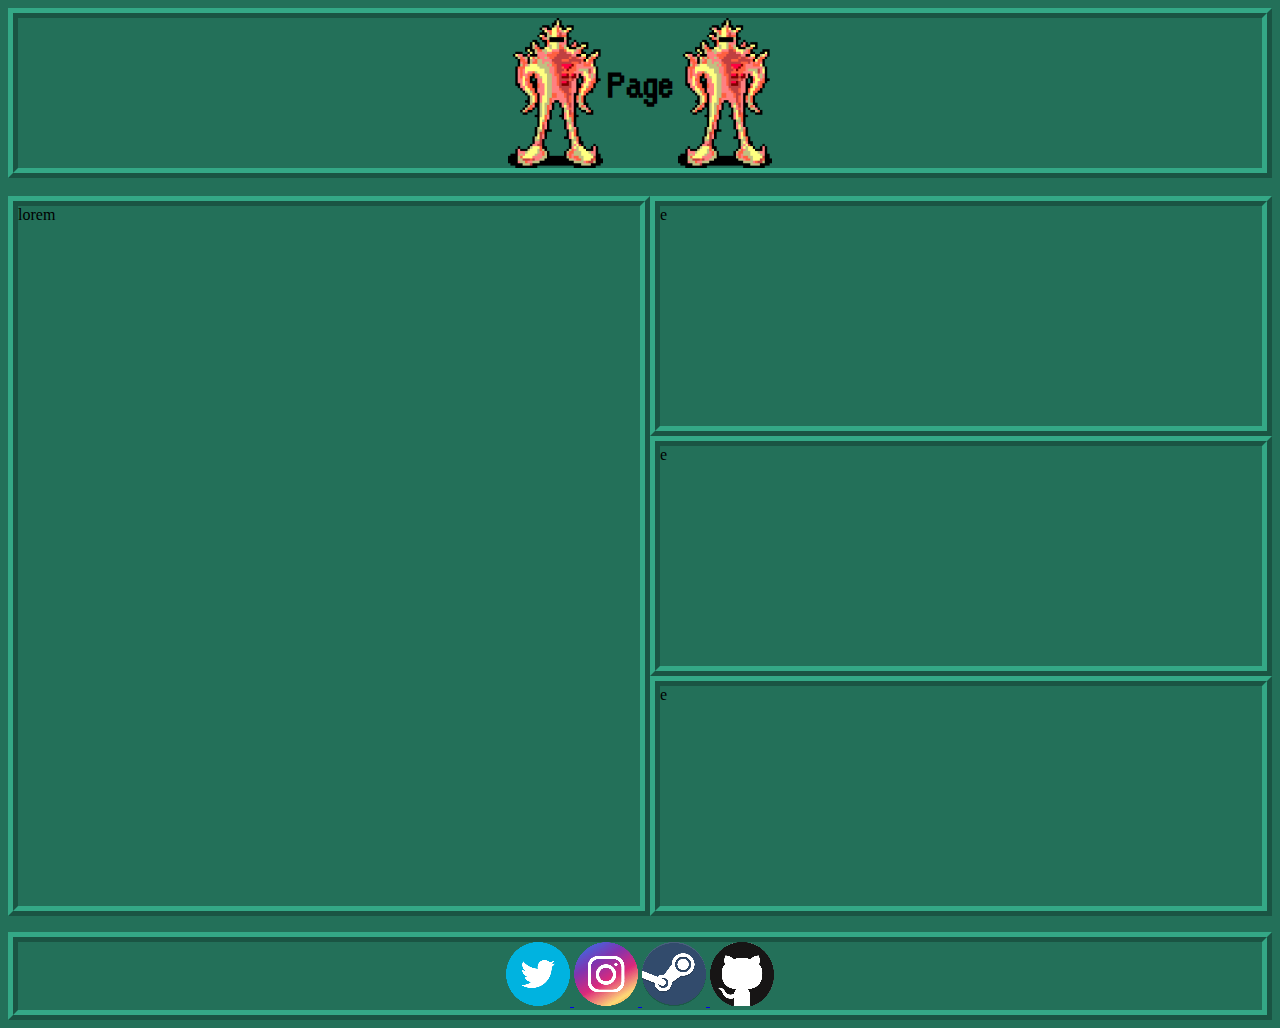
<file: bodypage.html>
<!DOCTYPE html>
<html>
	<head>
		<meta charset="UTF-8"/>
		<title>PAGE</title>
		<link rel="stylesheet" href="css/style.css"/>
		<link rel="icon" type="image/x-icon" href="img/favi.ico"/>
	</head>
	<body class="coolbody">
		<header class="coolheader">
			<img/>
			<h1>Page</h1>
			<img/>
		</header>
		<embed src="audio/hoecakes.mp3" loop="true" autostart="true">
		<br/>
		<main>
			<div class="flexcontainer">
				<div class="leftblock">lorem</div>
				<div class="container">
					<div>e</div>
					<div>e</div>
					<div>e</div>
				</div>
			</div>
		</main>
		<br/>
		<br/>
		<footer class="coolfooter">
		<nav>
		<!--
			<table>
			<tr>
				<td>
					<a href="https://www.twitter.com/mrtlkombatultra" target="blank">
						<img src="img/twitter.png" alt="Twitter icon"/>
					</a>
				</td>
				<td>
					<a href="https://www.instagram.com/redrum_drip" target="blank">
						<img src="img/instagram.png" alt="Instagram icon"/>
					</a>
				</td>
				<td>
					<a href="https://www.steamcommunity.com/id/themagicsoup" target="blank">
						<img src="img/steam.png" alt="Steam icon"/>
					</a>
				</td>
				<td>
					<a href="https://www.github.com/TheMagicSoup" target="blank">
						<img src="img/github.png" alt="Github icon"/>
					</a>
				</td>
				<td>
					<a href="mailto:zakiguled@gmail.com" target="_blank">
						<img src="https://cdn-icons-png.flaticon.com/512/281/281769.png" alt="GMail icon"/>
					</a>
				</td>
			</tr>
			</table>
			-->
			<div>
				<a href="https://www.twitter.com/mrtlkombatultra" target="blank">
					<img src="img/twitter.png" alt="Twitter icon"/>
				</a>
				<a href="https://www.instagram.com/redrum_drip" target="blank">
					<img src="img/instagram.png" alt="Instagram icon"/>
				</a>
				<a href="https://www.steamcommunity.com/id/themagicsoup" target="blank">
					<img src="img/steam.png" alt="Steam icon"/>
				</a>
				<a href="https://www.github.com/themagicsoup" target="blank">
					<img src="img/github.png" alt="Github icon"/>
				</a>
			</div>
		</nav>
		</footer>
	</body>
</html>
</file>
<file: css/style.css>
@font-face {
	font-family: OrangeKid;
	src: url("../font/orangekid.ttf");
}
@font-face{
	font-family: VCR;
	src: url("../font/vcrosd.ttf");
}
.coolbody{
	background-color:#237059;
}
.coolbody embed{
	width:0px;
	height:0px;
	text-align:center;
}
.coolheader{
	background-image: url("https://magazineclonerepub.azureedge.net/mcepub/3165/216037/image/b6ea76d5-62cf-43f4-9c0f-e77a4a82a8c2.jpg");
	background-position:center;
	border: 10px ridge #34a886;
	text-align:center;
}
.coolheader h1{
	font-family:OrangeKid;
	font-size:40px;
	display:inline-block;
	color:#000000;
}
.coolheader img{
	vertical-align:middle;
	content:url("../img/starman.png");
	height:150px;
}
.welcome img{
	content:url("../img/dothefreeman.gif");
	height:100px;
	vertical-align:middle;
}
.welcome h2{
	font-family:VCR;
	color:#ffffff;
	display:inline-block;
}
.coolmain{
	background-image:url("https://magazineclonerepub.azureedge.net/mcepub/3165/216037/image/b6ea76d5-62cf-43f4-9c0f-e77a4a82a8c2.jpg");
	background-position:center;
	border: 10px ridge #34a886;
	height:1000px;
}

.flexcontainer{
    display: flex;
	height:700px;
}

.leftblock{
	width:50%;
	background-image: url("https://magazineclonerepub.azureedge.net/mcepub/3165/216037/image/b6ea76d5-62cf-43f4-9c0f-e77a4a82a8c2.jpg");
	background-position:center;
	border: 10px ridge #34a886;
	height:100%;
}
.container{
	height:100%;
	width:50%;
}
.container > div{
	height:220px;
	background-image: url("https://magazineclonerepub.azureedge.net/mcepub/3165/216037/image/b6ea76d5-62cf-43f4-9c0f-e77a4a82a8c2.jpg");
	background-position:center;
	border: 10px ridge #34a886;	
}
.coolfooter{
	background-image: url("https://magazineclonerepub.azureedge.net/mcepub/3165/216037/image/b6ea76d5-62cf-43f4-9c0f-e77a4a82a8c2.jpg");
	background-position:center;
	border: 10px ridge #34a886;
}
.coolfooter div{
	text-align:center;
}
.coolfooter img{
	height:64px;
}
</file>
